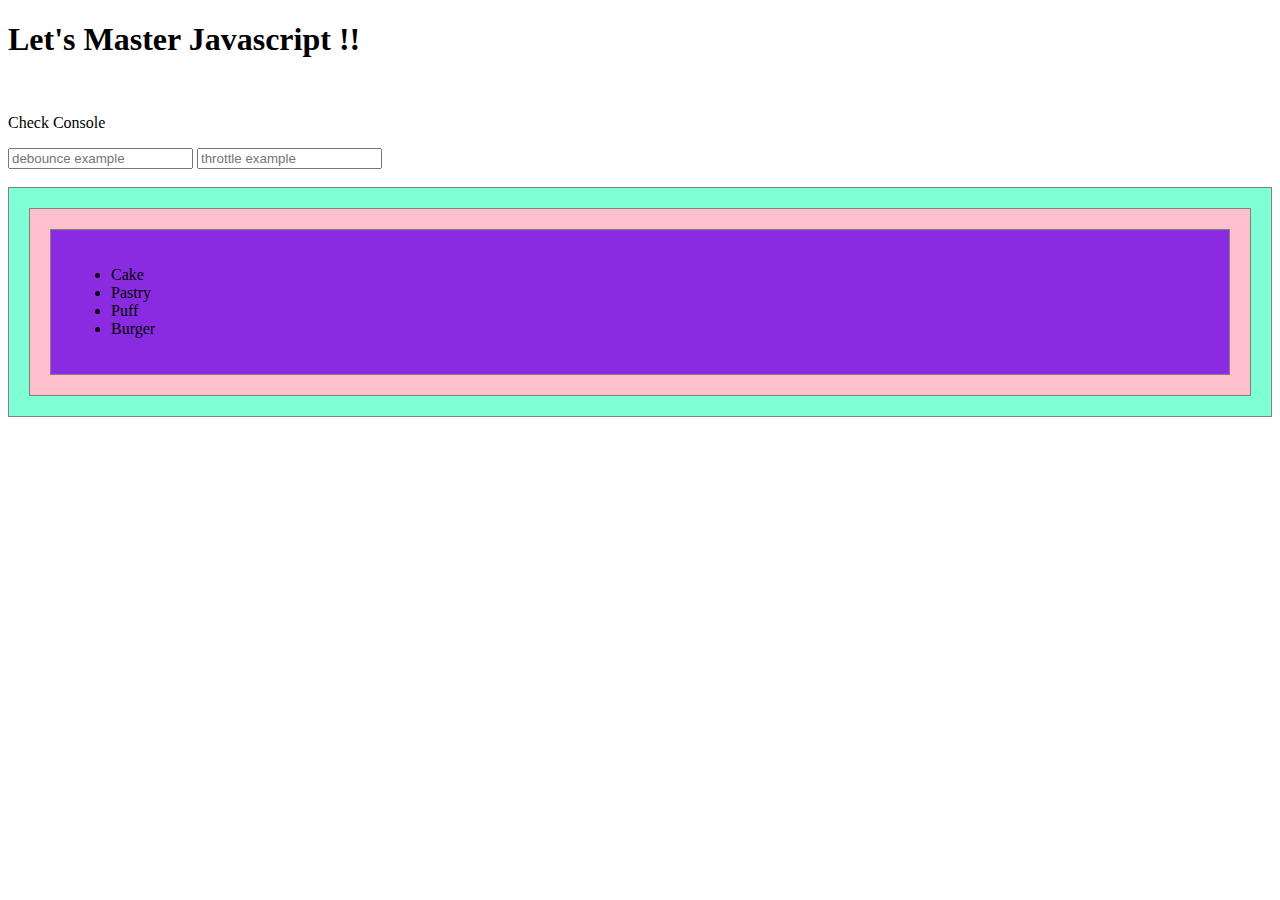
<file: index.html>
<!DOCTYPE html>
<html lang="en">
<head>
    <meta charset="UTF-8">
    <meta name="viewport" content="width=device-width, initial-scale=1.0">
    <title>Document</title>
</head>
<body>
    <h1>Let's Master Javascript !!</h1>
    <br/>
    <div>
        <p>Check Console</p>
        <input value="" id="debounce" placeholder="debounce example">
        <input value="" id="throttle" placeholder="throttle example">
    </div>
    <br/>
    <div id="gParent">
        <div id="parent">
            <div id="child">
                <ul id="items">
                    <li id="item1">Cake</li>
                    <li id="item2">Pastry</li>
                    <li id="item3">Puff</li>
                    <li id="item4">Burger</li>
                </ul>
            </div>
        </div>
    </div>
    <link href="./external.css" rel="stylesheet"/>
    <script src="./debounce_throttle.js"></script>
    <script src="./call_bind-apply.js"></script>
    <script src="./event_propagation.js"></script>
    <script src="./currying.js"></script>
    <script src="./questions.js"></script>
</body>
</html>
</file>
<file: external.css>
#gParent{
    width: auto;
    position: relative;
    background-color: aquamarine;
    border: 1px solid gray;
    padding: 20px;

}

#parent{
    background-color: pink;
    border: 1px solid gray;
    padding: 20px;
}
#child{
    border: 1px solid gray;
    padding: 20px;
    background-color: blueviolet;
}
</file>
